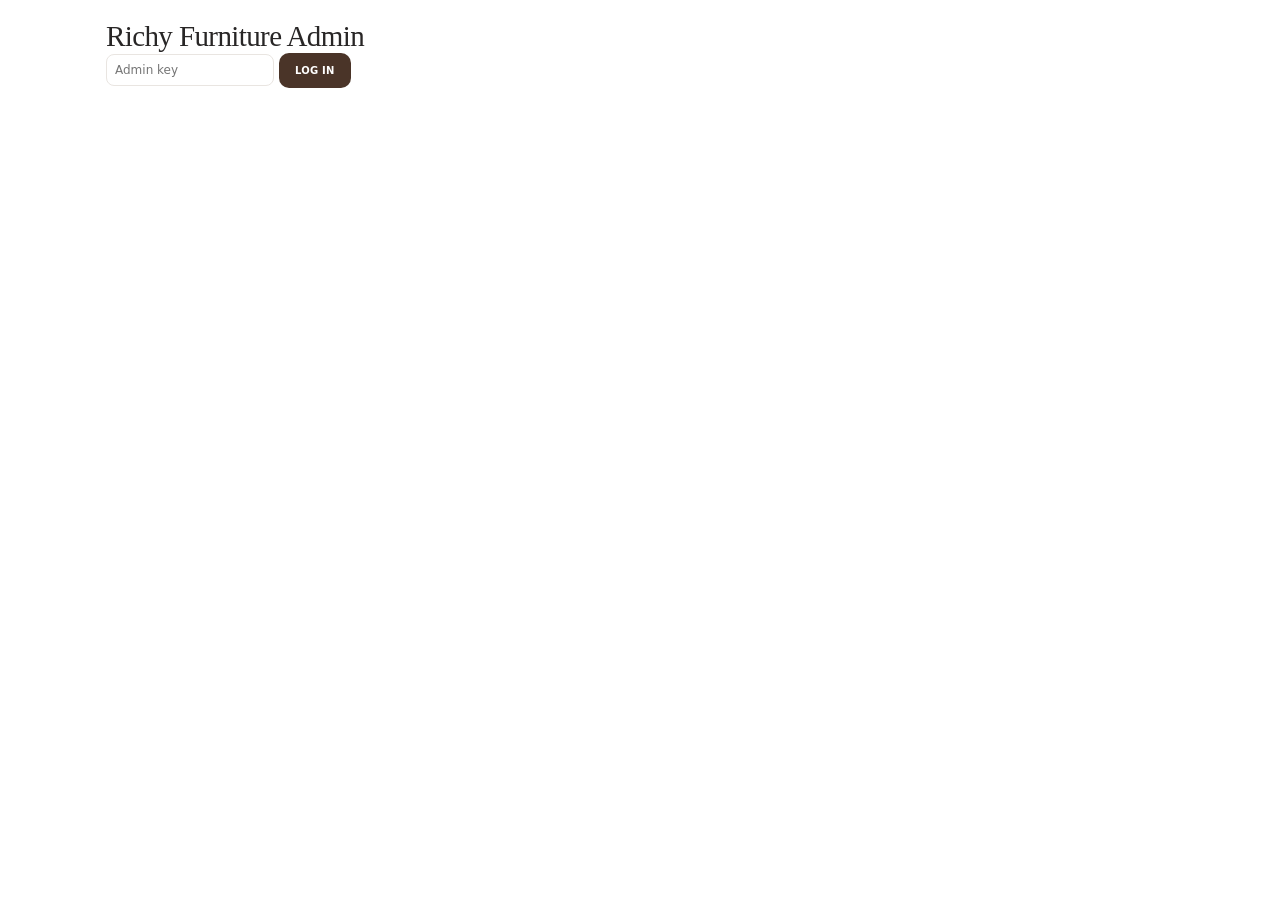
<file: public/admin.html>
<!DOCTYPE html>
<html lang="en"><head><meta charset="UTF-8" /><meta name="viewport" content="width=device-width, initial-scale=1.0" />
<meta name="robots" content="noindex" /><title>Richy Furniture Admin</title><link rel="stylesheet" href="css/style.css" /></head>
<body style="background:#fff">
<div class="adm">
  <h1>Richy Furniture Admin</h1>
  <div id="login"><input id="key" type="password" placeholder="Admin key" /> <button class="primary-btn" id="go">LOG IN</button> <span id="err" style="color:#b00"></span></div>
  <div id="panel" hidden>
    <div class="tabs"><button class="primary-btn on" id="tOrders">Orders</button><button class="primary-btn" id="tProducts">Products</button><button class="outline-btn" id="logout">Log out</button></div>
    <section id="orders"><div class="wrap"><table><thead><tr><th>#</th><th>Customer</th><th>Items</th><th>Total</th><th>Payment</th><th>Status</th><th>Date</th></tr></thead><tbody id="ordersBody"></tbody></table></div></section>
    <section id="products" hidden>
      <h2>Add / edit product</h2>
      <form id="pForm"><input type="hidden" name="id" />
        <div class="grid">
          <input name="name" placeholder="Name" required /><input name="category" placeholder="Category (Sofas, Chairs, Tables, Storage, Beds)" required />
          <input name="price" type="number" placeholder="Price KSh" required /><input name="stock" type="number" placeholder="Stock" required />
          <input name="color" placeholder="Color" /><input name="style" placeholder="Style" />
          <input name="tag" placeholder="Tag (e.g. New arrival)" /><input name="image_url" placeholder="Image URL (or use Upload photo)" />
          <input name="dimensions" placeholder="Dimensions" /><input name="material" placeholder="Material" />
        </div>
        <div style="margin:8px 0"><label class="outline-btn" style="cursor:pointer;display:inline-block">UPLOAD PHOTO<input type="file" id="pFile" accept="image/*" hidden /></label> <span id="upMsg" style="font-size:12px"></span><br><img id="pPrev" hidden alt="Preview" style="max-height:110px;margin-top:8px;border-radius:8px" /></div>
        <textarea name="description" rows="2" placeholder="Description" style="width:100%"></textarea>
        <label><input type="checkbox" name="is_active" checked /> Visible in shop</label>
        <div style="margin-top:8px"><button class="primary-btn" type="submit">SAVE PRODUCT</button> <button class="outline-btn" type="button" id="pReset">CLEAR</button></div>
      </form>
      <div class="wrap" style="margin-top:16px"><table><thead><tr><th>#</th><th>Name</th><th>Price</th><th>Stock</th><th>Visible</th><th></th></tr></thead><tbody id="productsBody"></tbody></table></div>
    </section>
  </div>
</div>
<script src="js/admin.js"></script>
</body></html>
</file>
<file: public/css/style.css>
:root{
  --ink:#282626;--muted:#8b8988;--cream:#f7f5f2;--paper:#fff;--line:#e9e5e1;
  --brown:#76513c;--brown-dark:#4a3428;--gold:#e9b93f;--green:#244b43;
  --shadow:0 12px 35px rgba(48,36,28,.08);--radius:18px;
}
*{box-sizing:border-box}
html{scroll-behavior:smooth}
body{margin:0;background:#e9e6e2;color:var(--ink);font-family:Inter,ui-sans-serif,system-ui,-apple-system,BlinkMacSystemFont,"Segoe UI",sans-serif}
button,input,select{font:inherit}
button{cursor:pointer}
a{color:inherit;text-decoration:none}
.app{width:min(1500px,calc(100% - 34px));min-height:calc(100vh - 34px);margin:17px auto;background:var(--paper);border-radius:22px;overflow:hidden;box-shadow:0 22px 65px rgba(32,26,22,.12)}
.topbar{height:78px;padding:0 32px;display:flex;align-items:center;justify-content:space-between;border-bottom:1px solid #f0eeeb;gap:22px}
.brand{display:flex;align-items:center;gap:11px;min-width:225px}
.brand-mark{width:42px;height:42px;border-radius:13px;background:var(--brown);color:#fff;display:grid;place-items:center;font-family:Georgia,serif;font-weight:700;font-size:24px}
.brand-name{font-family:Georgia,serif;font-size:21px;letter-spacing:.4px;font-weight:700}
.brand-tag{font-size:10px;color:var(--muted);letter-spacing:1.45px;text-transform:uppercase;margin-top:3px}
.nav{display:flex;align-items:center;gap:29px;font-size:12px;color:#5d5855}
.nav a:hover{color:var(--brown)}
.nav .active{color:var(--brown);font-weight:700}
.header-actions{display:flex;align-items:center;gap:10px}
.icon-btn{border:1px solid var(--line);background:white;width:39px;height:39px;border-radius:12px;display:grid;place-items:center;position:relative;color:#49413c}
.icon-btn:hover{background:var(--cream)}
.count{position:absolute;right:-5px;top:-5px;background:var(--brown);color:white;font-size:10px;min-width:17px;height:17px;border-radius:20px;display:grid;place-items:center;padding:0 4px}
.mobile-menu{display:none}
.layout{display:grid;grid-template-columns:215px minmax(0,1fr);min-height:780px}
.sidebar{border-right:1px solid var(--line);padding:27px 23px 30px;background:#fff}
.side-title{font-weight:750;font-size:14px;margin:0 0 17px}
.filter-block{padding-bottom:22px;margin-bottom:21px;border-bottom:1px solid #f1efed}
.filter-block:last-child{border-bottom:0}
.filter-heading{font-size:12px;font-weight:700;margin-bottom:12px}
.category-list{display:grid;gap:12px}
.category{display:flex;align-items:center;justify-content:space-between;font-size:12px;color:#77716d;cursor:pointer}
.category:hover,.category.selected{color:var(--brown);font-weight:700}
.category small{color:#aaa;font-size:10px}
.price-row{display:flex;justify-content:space-between;color:#847d77;font-size:11px;margin:0 0 9px}
input[type=range]{width:100%;accent-color:var(--brown)}
.price-labels{display:flex;justify-content:space-between;font-size:10px;color:#aaa;margin-top:6px}
.swatches{display:flex;flex-wrap:wrap;gap:8px}
.swatch{height:19px;width:19px;border-radius:50%;border:2px solid white;outline:1px solid transparent;box-shadow:0 0 0 1px #e5e0dc;cursor:pointer}
.swatch.active{outline:2px solid var(--brown);outline-offset:2px}
.checks{display:grid;gap:10px;font-size:11px;color:#77716d}
.checks label{display:flex;align-items:center;gap:8px;cursor:pointer}
.checks input{accent-color:var(--brown)}
.clear-btn{border:0;background:none;padding:0;color:var(--brown);font-size:11px;text-decoration:underline}
.content{padding:27px 30px 36px;min-width:0;background:#fff}
.page-top{display:flex;align-items:flex-end;justify-content:space-between;gap:16px;margin-bottom:24px}
.eyebrow{color:var(--brown);font-size:10px;letter-spacing:2px;text-transform:uppercase;font-weight:750;margin-bottom:8px}
h1{font-family:Georgia,serif;font-size:29px;font-weight:500;letter-spacing:-.6px;margin:0}
.page-desc{font-size:12px;color:#99918b;margin-top:8px}
.toolbar{display:flex;align-items:center;gap:9px}
.search{width:190px;display:flex;align-items:center;gap:7px;border:1px solid var(--line);padding:10px 12px;border-radius:12px}
.search input{border:0;outline:0;width:100%;min-width:0;font-size:11px}
.sort{border:1px solid var(--line);border-radius:12px;padding:10px;background:white;color:#6e6660;font-size:11px;max-width:150px}
.featured-grid{display:grid;grid-template-columns:minmax(0,1.5fr) minmax(225px,.85fr);gap:16px;margin-bottom:28px}
.hero-product{background:#f7f5f2;border-radius:18px;overflow:hidden;position:relative;min-height:305px;display:grid;grid-template-columns:1fr 1fr;align-items:center}
.hero-copy{padding:27px 0 27px 26px;position:relative;z-index:1}
.pill{display:inline-block;background:#e9dfd5;color:var(--brown);font-size:9px;letter-spacing:1px;text-transform:uppercase;padding:7px 10px;border-radius:30px;font-weight:750}
.hero-copy h2{font-family:Georgia,serif;font-size:31px;line-height:1.08;font-weight:500;margin:15px 0 9px}
.hero-copy p{font-size:11px;color:#8c837b;line-height:1.65;max-width:220px;margin:0 0 16px}
.price{font-size:18px;font-weight:750}
.price small{font-size:10px;font-weight:500;color:#8f8882}
.primary-btn{background:var(--brown-dark);border:0;color:#fff;padding:12px 16px;border-radius:10px;font-size:10px;font-weight:700;letter-spacing:.2px}
.primary-btn:hover{background:var(--brown)}
.hero-image{height:100%;min-height:300px;display:flex;align-items:center;justify-content:center;padding:10px}
.hero-image img{width:100%;height:100%;max-height:285px;object-fit:contain;mix-blend-mode:multiply;filter:drop-shadow(0 18px 13px rgba(0,0,0,.09))}
.hero-dots{display:flex;gap:6px;margin-top:17px}
.hero-dots span{width:5px;height:5px;background:#d3c5b8;border-radius:50%}
.hero-dots span:first-child{background:var(--brown);width:17px;border-radius:8px}
.featured-detail{border:1px solid var(--line);border-radius:18px;padding:21px;display:flex;flex-direction:column;justify-content:space-between}
.detail-top{display:flex;justify-content:space-between;align-items:center;font-size:10px;color:#938a83}
.rating{color:var(--gold);letter-spacing:1px;font-size:12px}
.featured-detail h3{font-family:Georgia,serif;font-size:21px;font-weight:500;margin:12px 0 5px}
.muted{color:#9b938d;font-size:11px}
.detail-desc{font-size:11px;line-height:1.7;color:#8a817a;margin:12px 0 16px}
.detail-meta{display:flex;gap:6px;flex-wrap:wrap;margin-bottom:17px}
.meta-chip{font-size:9px;background:#f6f3f0;padding:6px 8px;border-radius:6px;color:#786d64}
.detail-bottom{display:flex;align-items:center;justify-content:space-between;gap:8px}
.outline-btn{border:1px solid #ddd4cd;background:white;color:var(--brown-dark);border-radius:10px;padding:11px 13px;font-size:10px;font-weight:700}
.section-heading{display:flex;justify-content:space-between;align-items:end;margin-bottom:16px;gap:12px}
.section-heading h2{font-family:Georgia,serif;font-size:23px;font-weight:500;margin:0}
.section-heading p{font-size:11px;color:#99918b;margin:6px 0 0}
.results-count{font-size:11px;color:#9b938d}
.product-grid{display:grid;grid-template-columns:repeat(4,minmax(0,1fr));gap:14px}
.product-card{min-width:0;border:1px solid #f0eeeb;border-radius:15px;padding:10px;transition:transform .2s,box-shadow .2s;position:relative;background:#fff}
.product-card:hover{transform:translateY(-3px);box-shadow:var(--shadow)}
.product-image{height:150px;background:#f7f5f2;border-radius:11px;position:relative;display:flex;align-items:center;justify-content:center;overflow:hidden;cursor:pointer}
.product-image img{width:100%;height:100%;object-fit:contain;mix-blend-mode:multiply;transition:transform .3s}
.product-card:hover .product-image img{transform:scale(1.04)}
.fav{position:absolute;top:8px;right:8px;width:28px;height:28px;border:0;border-radius:50%;background:#fff;box-shadow:0 2px 8px #0000000d;color:#8d827b;font-size:16px;display:grid;place-items:center}
.fav.active{color:#d9575d}
.product-name{font-family:Georgia,serif;font-size:14px;margin:11px 0 3px;white-space:nowrap;overflow:hidden;text-overflow:ellipsis}
.product-sub{font-size:10px;color:#a09891}
.product-foot{display:flex;align-items:center;justify-content:space-between;margin-top:10px;gap:5px}
.product-price{font-size:13px;font-weight:750}
.card-rating{font-size:10px;color:#c59b29;white-space:nowrap}
.add-small{margin-top:10px;width:100%;border:1px solid #e9e2dc;background:#fff;color:var(--brown-dark);border-radius:8px;padding:8px 5px;font-size:10px;font-weight:700}
.add-small:hover{background:var(--brown-dark);color:#fff}
.empty{grid-column:1/-1;text-align:center;padding:55px 15px;color:#8d827b;background:#faf8f6;border-radius:14px;font-size:13px}
.footer{background:#f8f6f3;padding:26px 30px;display:flex;justify-content:space-between;gap:20px;align-items:center;color:#8b8179;font-size:11px}
.footer strong{font-family:Georgia,serif;font-size:16px;color:var(--brown-dark)}
.toast{position:fixed;right:22px;bottom:22px;background:#2c2825;color:white;padding:13px 17px;border-radius:12px;font-size:12px;box-shadow:var(--shadow);opacity:0;transform:translateY(10px);pointer-events:none;transition:.25s;z-index:99}
.toast.show{opacity:1;transform:translateY(0)}
.modal-backdrop{position:fixed;inset:0;background:rgba(25,20,17,.48);display:none;align-items:center;justify-content:center;padding:18px;z-index:100}
.modal-backdrop.open{display:flex}
.modal{width:min(720px,100%);background:#fff;border-radius:18px;padding:24px;position:relative;display:grid;grid-template-columns:1fr 1fr;gap:22px;max-height:90vh;overflow:auto}
.modal img{width:100%;height:280px;object-fit:contain;background:#f7f5f2;border-radius:13px;mix-blend-mode:multiply}
.close-modal{position:absolute;top:12px;right:12px;border:0;background:#f2efec;border-radius:50%;width:31px;height:31px;font-size:18px}
.modal h2{font-family:Georgia,serif;font-weight:500;margin:24px 0 7px;font-size:27px}
.modal p{font-size:12px;line-height:1.7;color:#8a817a}
.modal-price{font-size:20px;font-weight:800;margin:16px 0}
.cart-panel{position:fixed;inset:0 0 0 auto;width:min(390px,100%);background:#fff;z-index:120;box-shadow:-15px 0 45px #0002;padding:22px;transform:translateX(110%);transition:transform .3s;display:flex;flex-direction:column}
.cart-panel.open{transform:translateX(0)}
.cart-header{display:flex;justify-content:space-between;align-items:center;border-bottom:1px solid var(--line);padding-bottom:16px}
.cart-header h2{font-family:Georgia,serif;font-weight:500}
.cart-items{overflow:auto;flex:1}
.cart-line{display:grid;grid-template-columns:65px 1fr auto;gap:10px;padding:15px 0;border-bottom:1px solid var(--line);align-items:center}
.cart-line img{width:65px;height:60px;object-fit:contain;background:#f7f5f2;border-radius:9px;mix-blend-mode:multiply}
.cart-line strong{font-size:12px}
.cart-line small{display:block;color:#92877e;margin-top:5px;font-size:11px}
.qty{display:flex;align-items:center;gap:7px;margin-top:7px}
.qty button{width:23px;height:23px;border:1px solid var(--line);background:white;border-radius:6px}
.remove{border:0;background:none;color:#a49a92;font-size:11px;margin-top:5px}
.cart-total{border-top:1px solid var(--line);padding-top:17px}
.total-row{display:flex;justify-content:space-between;font-weight:800;margin-bottom:14px}
.cart-total .primary-btn{width:100%;padding:14px}
.cart-empty{padding:30px 0;text-align:center;color:#968c83;font-size:13px}
@media(max-width:1100px){.layout{grid-template-columns:190px minmax(0,1fr)}.sidebar{padding:24px 17px}.content{padding:24px 22px}.product-grid{grid-template-columns:repeat(3,minmax(0,1fr))}.featured-grid{grid-template-columns:1.2fr .8fr}.hero-copy h2{font-size:26px}.brand{min-width:190px}}
@media(max-width:800px){.app{width:100%;margin:0;border-radius:0;min-height:100vh}.topbar{padding:0 17px;height:70px}.brand{min-width:0}.brand-name{font-size:18px}.brand-tag{font-size:8px}.nav{display:none}.mobile-menu{display:grid}.layout{display:block}.sidebar{display:none;border-right:0;border-bottom:1px solid var(--line);padding:18px;grid-template-columns:repeat(2,minmax(0,1fr));gap:12px}.sidebar.open{display:grid}.side-title{grid-column:1/-1;margin-bottom:0}.filter-block{padding:12px;margin:0;border:1px solid var(--line);border-radius:12px}.content{padding:22px 17px}.page-top{align-items:flex-start;flex-direction:column}.toolbar{width:100%}.search{flex:1;width:auto}.featured-grid{grid-template-columns:1fr}.hero-product{min-height:260px}.hero-image{min-height:250px}.featured-detail{gap:18px}.product-grid{grid-template-columns:repeat(2,minmax(0,1fr))}.product-image{height:145px}.footer{padding:22px 17px;flex-direction:column;align-items:flex-start}.modal{grid-template-columns:1fr;gap:12px}.modal img{height:220px}.modal h2{margin-top:8px}}
@media(max-width:420px){.header-actions{gap:5px}.icon-btn{width:35px;height:35px}.brand-mark{width:36px;height:36px}.brand-tag{display:none}h1{font-size:25px}.hero-product{grid-template-columns:1fr}.hero-copy{padding:22px 22px 0}.hero-copy p{max-width:none}.hero-image{min-height:190px;height:190px}.hero-image img{max-height:190px}.product-grid{gap:9px}.product-card{padding:7px}.product-image{height:120px}.product-name{font-size:13px}.sort{max-width:125px}.sidebar.open{grid-template-columns:1fr 1fr}}

/* ---- Added: checkout, info, admin ---- */
.add-small:disabled{opacity:.5;cursor:not-allowed}
.info-box{margin:34px 23px 0;padding:23px;background:#f8f6f3;border-radius:16px}
.info-box h2{font-family:Georgia,serif;font-weight:500;margin:0 0 8px}
.info-box p{font-size:12px;line-height:1.8;color:#8b8179;max-width:690px;margin:0}
.ct-links{margin-top:6px}.ct-links a{color:var(--brown);font-weight:700}
.co-box{position:relative;background:#fff;border-radius:18px;padding:26px;width:min(480px,calc(100% - 28px));max-height:92vh;overflow:auto}
.co-box h2{font-family:Georgia,serif;font-weight:500;margin:0 0 14px}
.co-box label{display:block;font-size:11px;font-weight:700;color:#6e6660;margin-bottom:10px}
.co-box input:not([type=radio]),.co-box select,.co-box textarea{display:block;width:100%;margin-top:5px;padding:11px;border:1px solid var(--line);border-radius:10px;font:inherit;font-size:13px;box-sizing:border-box}
.co-box fieldset{border:1px solid var(--line);border-radius:10px;margin:0 0 12px;padding:8px 12px}
.co-box legend{font-size:11px;font-weight:700;color:#6e6660}
.co-box .radio{font-weight:500;margin:6px 0}.co-box .radio input{accent-color:var(--brown)}
.hp{position:absolute!important;left:-9999px}
.co-summary{background:var(--cream);border-radius:10px;padding:12px;font-size:12px;display:grid;gap:5px}
.co-summary div{display:flex;justify-content:space-between}.co-total{font-size:14px;border-top:1px solid var(--line);padding-top:6px}
.co-msg{min-height:18px;margin:10px 0;font-size:12px;color:var(--brown-dark);font-weight:600}
.co-actions{display:grid;gap:8px}.co-actions button{padding:13px}
.co-actions button:disabled{opacity:.5}
/* admin */
.adm{max-width:1100px;margin:20px auto;padding:0 16px;font-family:Inter,system-ui,sans-serif;color:var(--ink)}
.adm h1,.adm h2{font-family:Georgia,serif;font-weight:500}
.adm table{width:100%;border-collapse:collapse;background:#fff;font-size:12px}
.adm th,.adm td{border:1px solid var(--line);padding:8px;text-align:left;vertical-align:top}
.adm th{background:var(--cream)}
.adm input,.adm select,.adm textarea{padding:8px;border:1px solid var(--line);border-radius:8px;font:inherit;font-size:12px;box-sizing:border-box}
.adm .tabs{display:flex;gap:8px;margin:14px 0}.adm .tabs button.on{background:var(--brown)}
.adm .grid{display:grid;grid-template-columns:repeat(auto-fit,minmax(170px,1fr));gap:8px;margin:12px 0}
.adm .wrap{overflow-x:auto}
</file>
